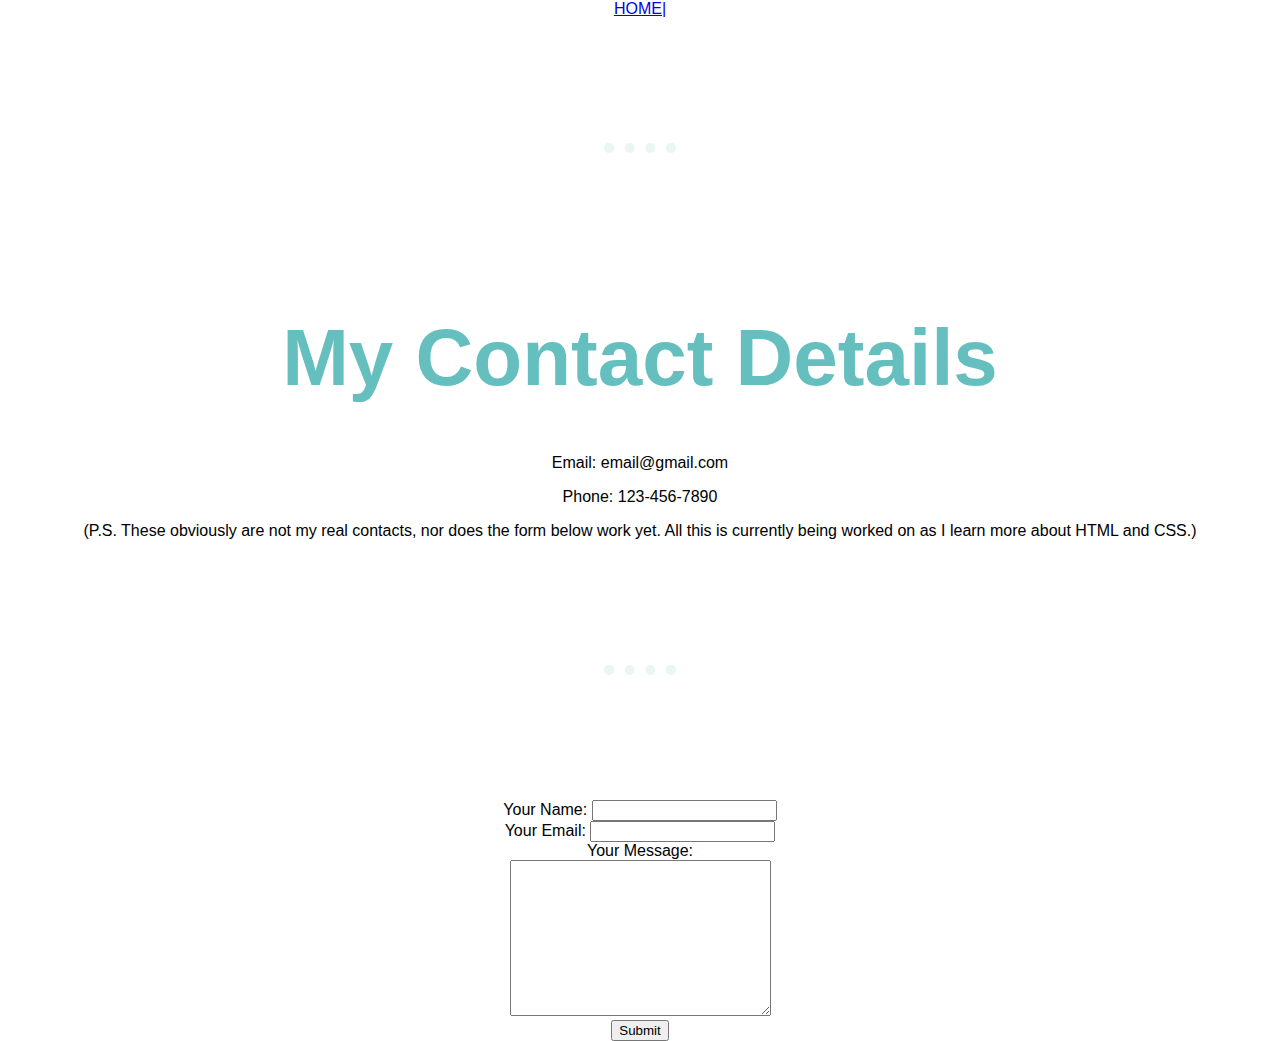
<file: contact_me.html>
<!DOCTYPE html>
<html>

<head>
  <meta charset="utf-8">
  <title>Contact Me</title>
  <link rel="icon" href="images/title logo.png" type="image/png">
  <link rel="stylesheet" href="css/styles.css">
</head>

<body>
  <a href="index.html">HOME|</a>

  <hr size="2">

  <h1>My Contact Details</h1>
  <p>Email: email@gmail.com</p>
  <p>Phone: 123-456-7890</p>
  <p>(P.S. These obviously are not my real contacts, nor does the form below work yet. All this is currently being worked on as I learn more about HTML and CSS.)</p>
  <hr size="2">
  <form action="mailto:Logan@gmail.com" method="post" enctype="text/plain">
    <label>Your Name:</label>
    <input type="text" name="yourName" value=""><br>
    <label>Your Email:</label>
    <input type="email" name="yourEmail" value=""><br>
    <label>Your Message:</label><br>
    <textarea name="yourMessage" rows="10" cols="30"></textarea><br>
    <input type="submit" name="">
  </form>
</body>

</html>
</file>
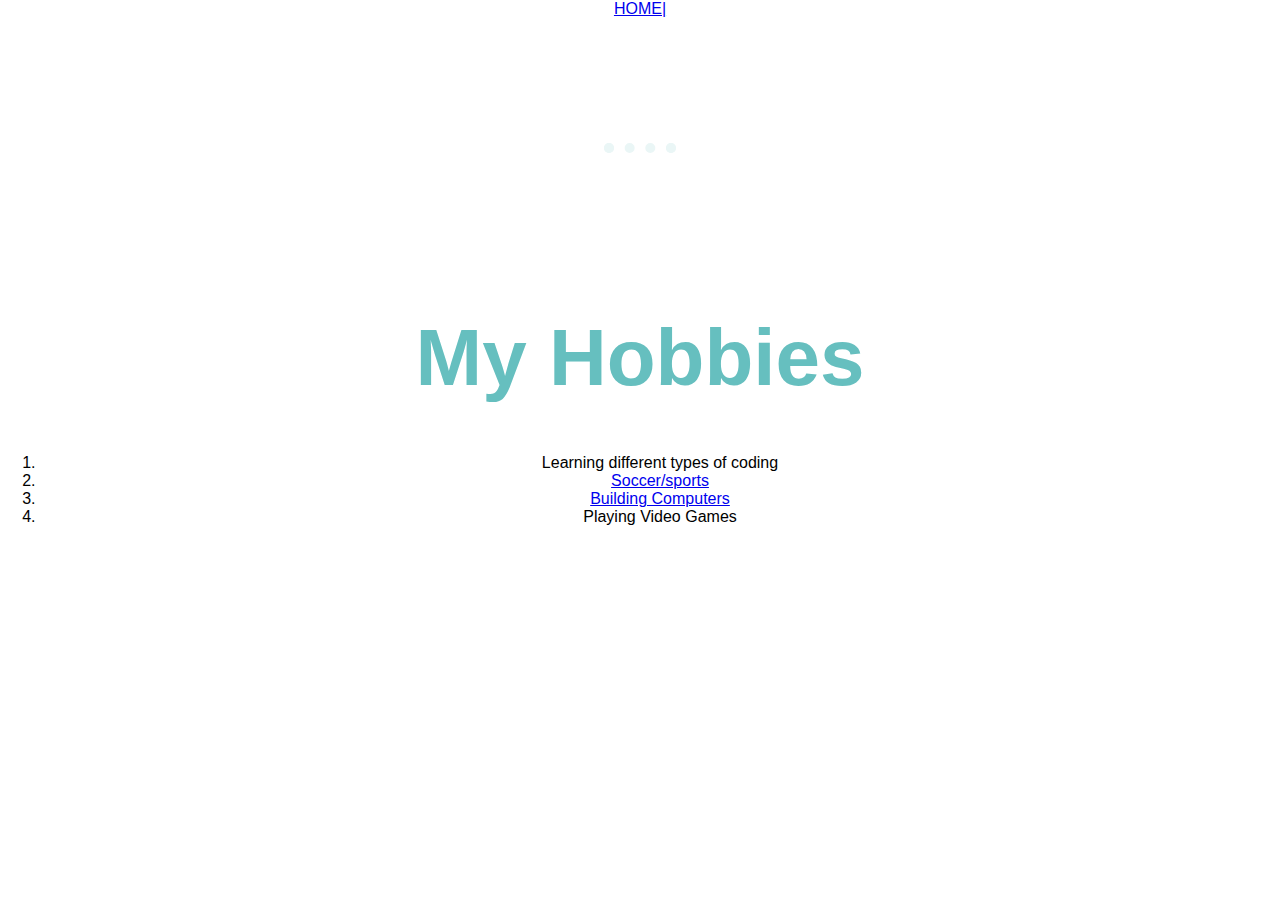
<file: hobbies.html>
<!DOCTYPE html>
<html>

<head>
  <meta charset="utf-8">
  <title>My Hobbies</title>
  <link rel="icon" href="images/title logo.png" type="image/png">
  <link rel="stylesheet" href="css/styles.css">
</head>

<body>
  <a href="index.html">HOME|</a></td>


  <hr size="2">

  <h1>My Hobbies</h1>
  <ol>
    <li>Learning different types of coding</li>
    <li><a href="https://dbukjj6eu5tsf.cloudfront.net/georgiastatesports.com/images/2019/10/25/gsuMSju_3459.jpg">Soccer/sports</a></li>
    <li><a href="images/Computer pic.JPG">Building Computers</a></li>
    <li>Playing Video Games</li>
  </ol>
</body>

</html>
</file>
<file: css/styles.css>
body {
  margin: 0;
  text-align: center;
  font-family: 'Titillium Web', sans-serif;
}

h1 {
  font-size: 5rem;
  margin: 50px auto 0 auto;
  font-family: 'Major Mono Display', sans-serif;
  color: #66BFBF;
  line-height: 2;
}

h2 {
  font-size: 2.5rem;
  font-family: 'Major Mono Display', sans-serif;
  color: #66BFBF;
  font-weight: normal;
}

h3 {
  font-family: 'Major Mono Display', sans-serif;
  color: #11999E;
}

hr {
  border: dotted 10px;
  border-bottom: none;
  width: 4%;
  color: #EAF6F6;
  margin: 125px auto;
}

.top-container {
  background-color: #E4F9F5;
  position: relative;
  padding-top: 100px;
}

.profile {
  margin: 50px auto;
}

.intro {
  width: 50%;
  position: relative;
  left: 25%;
}

.bottom-container {
  background-color: #66BFBF;
  height: 150px;
  padding-top: 50px;
}

.CS {
  text-decoration: underline;
}

.BUTTON_HRI {
  background: #66BFBF;
  background-image: -webkit-linear-gradient(top, #66BFBF, #11999E);
  background-image: -moz-linear-gradient(top, #66BFBF, #11999E);
  background-image: -o-linear-gradient(top, #66BFBF, #11999E);
  background-image: linear-gradient(to bottom, #66BFBF, #11999E);
  -webkit-border-radius: 20px;
  -moz-border-radius: 20px;
  border-radius: 20px;
  color: #FFFFFF;
  font-size: 20px;
  font-weight: 100;
  padding: 7px 20px;
  text-shadow: 1px 1px 20px #000000;
  text-decoration: none;
  display: inline-block;
  cursor: pointer;
  text-align: center;
  margin: 50px auto 100px;
}

.skill-row {
  width: 50%;
  margin: 120px auto;
  text-align: left;
  line-height: 2;
}

.footer-link {
  color: #11999E;
  text-decoration: none;
  font-size: 1.3em;
  padding-left: 25px;
  padding-right: 25px;
}

.ending{
  color: #EAF6F6;
  margin-top: 30px;
}

.HelloWorld-img {
  width: 25%;
  float: left;
  margin-right: 30px;
}

.Desktop-img {
  width: 25%;
  float: right;
  margin-left: 30px;
}

.top-cloud {
  position: absolute;
  right: 25%;
  top: 5%;
}

.bottom-cloud {
  position: absolute;
  left: 25%;
  bottom: 40%;
}
</file>
